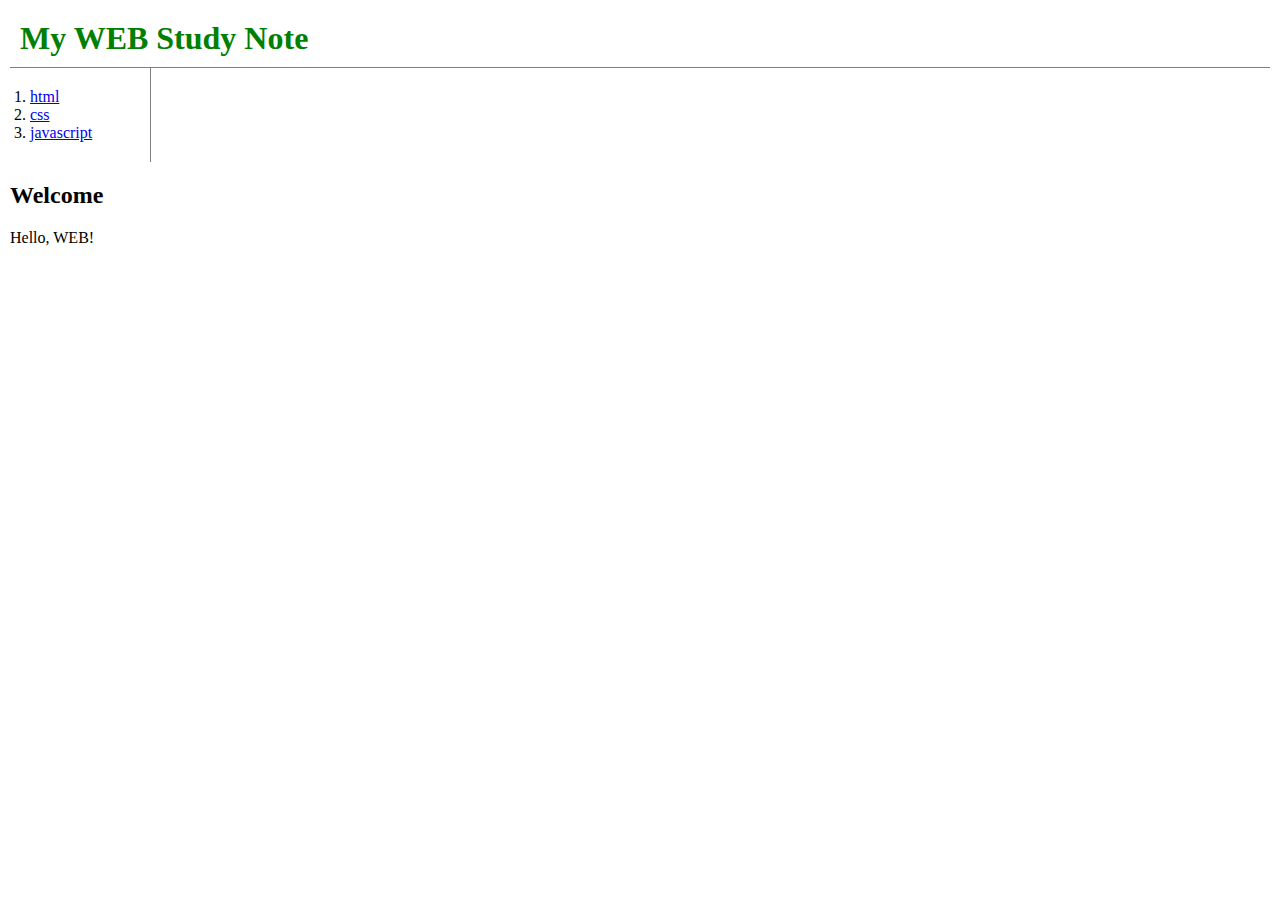
<file: index.html>
<!DOCTYPE html>
<html>
    <head>
        <title>My Study Note</title>
        <meta charset="utf-8">
        <link rel="stylesheet" href="style.css">
    </head>
    <body>
        <h1><a href="index.html">My WEB Study Note</a></h1>
        <ol>
            <li><a href="1.html">html</a></li>
            <li><a href="2.html">css</a></li>
            <li><a href="3.html">javascript</a></li>
       </ol>
        <h2>Welcome</h2>
        Hello, WEB!
    </body>
</html>
</file>
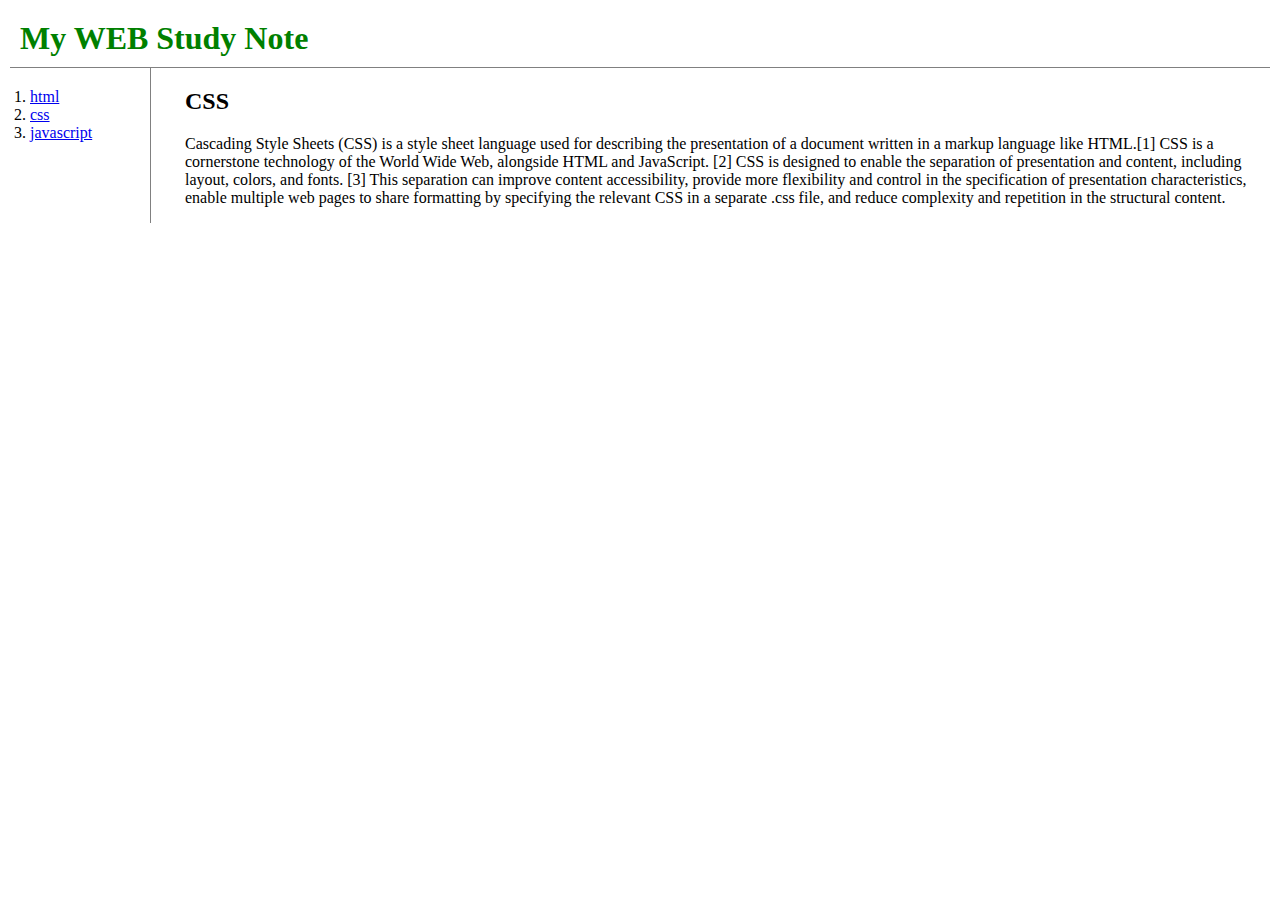
<file: 2.html>
<!DOCTYPE html>
<html>
    <head>
        <title>My Study Note</title>
        <meta charset="utf-8">
        <link rel="stylesheet" href="style.css">
    </head>
    <body>
        <h1><a href="index.html">My WEB Study Note</a></h1>
        <div id="grid">
            <ol>
                <li><a href="1.html">html</a></li>
                <li><a href="2.html">css</a></li>
                <li><a href="3.html">javascript</a></li>
            </ol>
            <div id="article">
                <h2>CSS</h2>
                <p>Cascading Style Sheets (CSS) is a style sheet language used for describing the presentation of a document written in a markup language like HTML.[1] CSS is a cornerstone technology of the World Wide Web, alongside HTML and JavaScript. [2] CSS is designed to enable the separation of presentation and content, including layout, colors, and fonts. [3] This separation can improve content accessibility, provide more flexibility and control in the specification of presentation characteristics, enable multiple web pages to share formatting by specifying the relevant CSS in a separate .css file, and reduce complexity and repetition in the structural content.</p>
            </div>
        </div>
    </body>
</html>
</file>
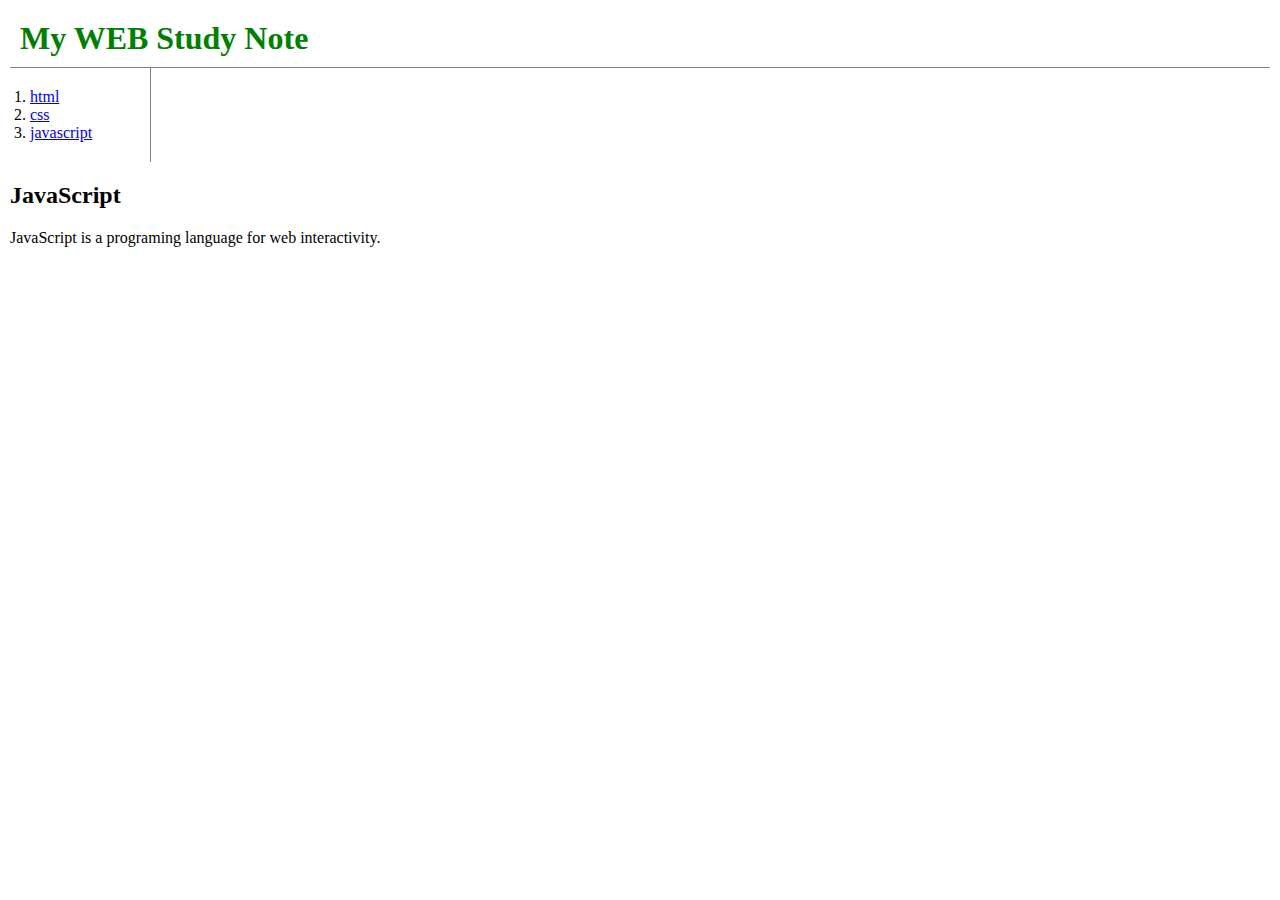
<file: 3.html>
<!DOCTYPE html>
<html>
    <head>
       <title>My Study Note</title>
        <meta charset="utf-8">
        <link rel="stylesheet" href="style.css">
    </head>
    <body>
        <h1><a href="index.html">My WEB Study Note</a></h1>
        <ol>
            <li><a href="1.html">html</a></li>
            <li><a href="2.html">css</a></li>
            <li><a href="3.html">javascript</a></li>
        </ol>
        <h2>JavaScript</h2>
        JavaScript is a programing language for web interactivity.
    </body>
</html>
</file>
<file: style.css>
h1 a {
    color:green;
    text-decoration: none
}
h1{
    border-bottom: 1px solid gray;
    padding : 10px;
    margin : 0px;
}
ol{
    border-right: 1px solid gray; /*ol 태그는 화면 전체를 쓰기 때문에 width 값ㅇ르 지정해야*/
    width : 100px;
    margin : 0px;
    padding : 20px;
}
body{
    margin : 0px;
    padding : 10px;
}
img{
    border : 5px rgb(97, 96, 95) solid;
    /* padding : 5px; 테두리와 이미지 사이에 여백 생김 (+ 바깥쪽은 margin, 마우스 우클릭하고 검사 누르면 상세 정보 확인 가능)*/
}
#grid{
    display: grid;
    grid-template-columns: 150px 1fr;
}
#article{
    padding-left: 25px;
}
</file>
